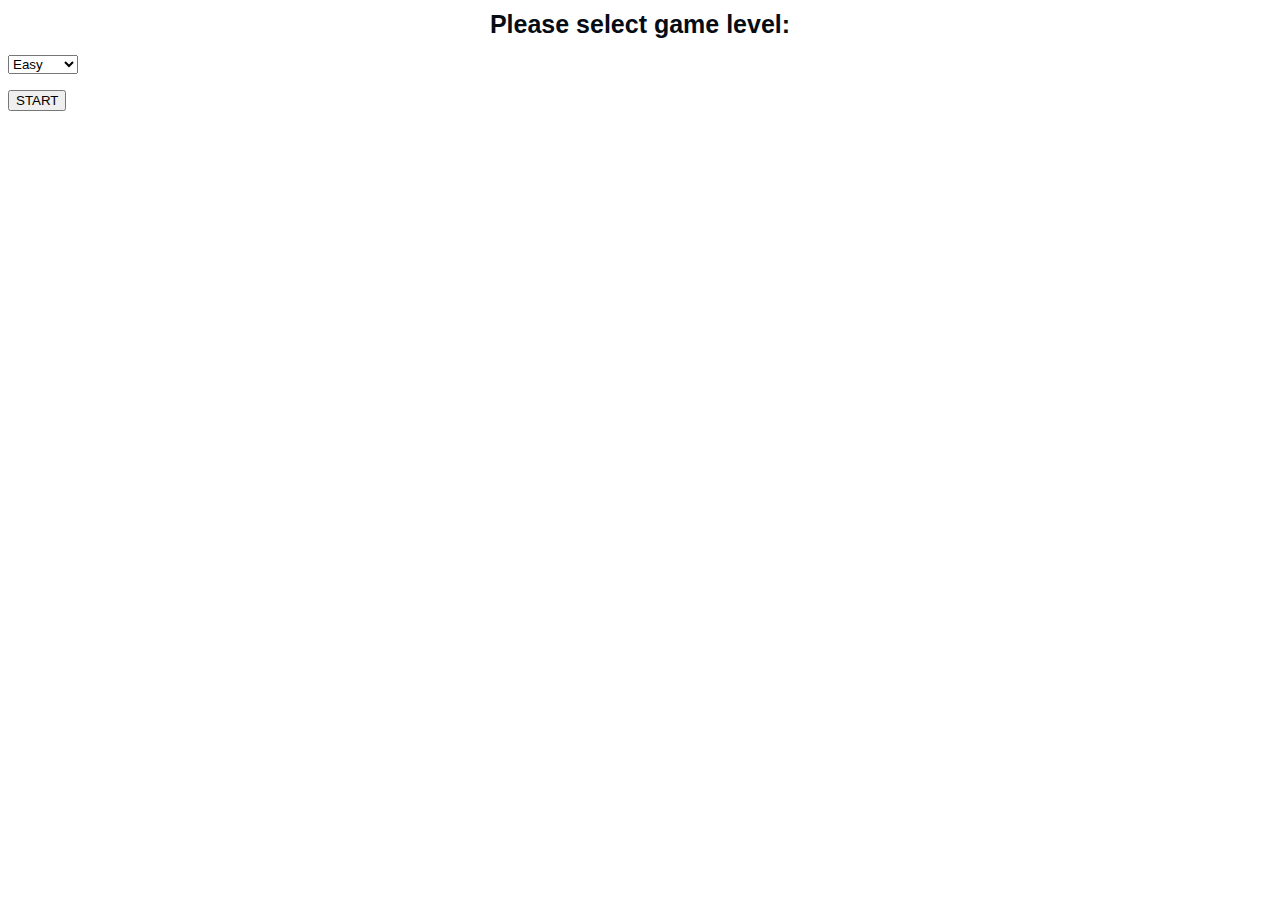
<file: src/main/resources/static/index.html>
<!DOCTYPE html>
<html lang="en">
<head>
    <meta charset="UTF-8">
    <title>Board</title>
    <link rel="stylesheet" href="https://stackpath.bootstrapcdn.com/bootstrap/4.2.1/css/bootstrap.min.css"
          integrity="sha384-GJzZqFGwb1QTTN6wy59ffF1BuGJpLSa9DkKMp0DgiMDm4iYMj70gZWKYbI706tWS" crossorigin="anonymous">
    <link rel="stylesheet" href="https://use.fontawesome.com/releases/v5.6.3/css/all.css"
          integrity="sha384-UHRtZLI+pbxtHCWp1t77Bi1L4ZtiqrqD80Kn4Z8NTSRyMA2Fd33n5dQ8lWUE00s/" crossorigin="anonymous">
    <link rel="stylesheet" href="css/style.css">
    <script
            src="https://code.jquery.com/jquery-3.3.1.min.js"
            integrity="sha256-FgpCb/KJQlLNfOu91ta32o/NMZxltwRo8QtmkMRdAu8="
            crossorigin="anonymous"></script>
    <script src="https://cdnjs.cloudflare.com/ajax/libs/popper.js/1.14.6/umd/popper.min.js"
            integrity="sha384-wHAiFfRlMFy6i5SRaxvfOCifBUQy1xHdJ/yoi7FRNXMRBu5WHdZYu1hA6ZOblgut"
            crossorigin="anonymous"></script>
    <script src="https://stackpath.bootstrapcdn.com/bootstrap/4.2.1/js/bootstrap.min.js"
            integrity="sha384-B0UglyR+jN6CkvvICOB2joaf5I4l3gm9GU6Hc1og6Ls7i6U/mkkaduKaBhlAXv9k"
            crossorigin="anonymous"></script>
    <script src="js/app.js" type="text/javascript"></script>
</head>
<body>
<div id="boardDiv"></div>
<div id="levelDiv" class="container">
    <form class="levelForm">
        <div class="form-group">
            <div class="row">
                <div class="col-4"></div>
                <legend class="col-4"><b>Please select game level:</b></legend>
                <div class="col-4"></div>
            </div>
            <div class="row">
                <div class="col-4"></div>
                <p class="col-4">
                    <select name="level" class="form-control">
                        <option value="EASY">Easy</option>
                        <option value="MEDIUM">Medium</option>
                        <option value="HARD">Hard</option>
                    </select>
                </p>
                <div class="col-4"></div>
            </div>
            <div class="row">
                <div class="col-4"></div>
                <div class="col-4">
                    <button id="submitButton" class="btn btn-primary col align-self-center" type="button">START</button>
                </div>
                <div class="col-4"></div>
            </div>
        </div>
    </form>
</div>
</body>
</html>
</file>
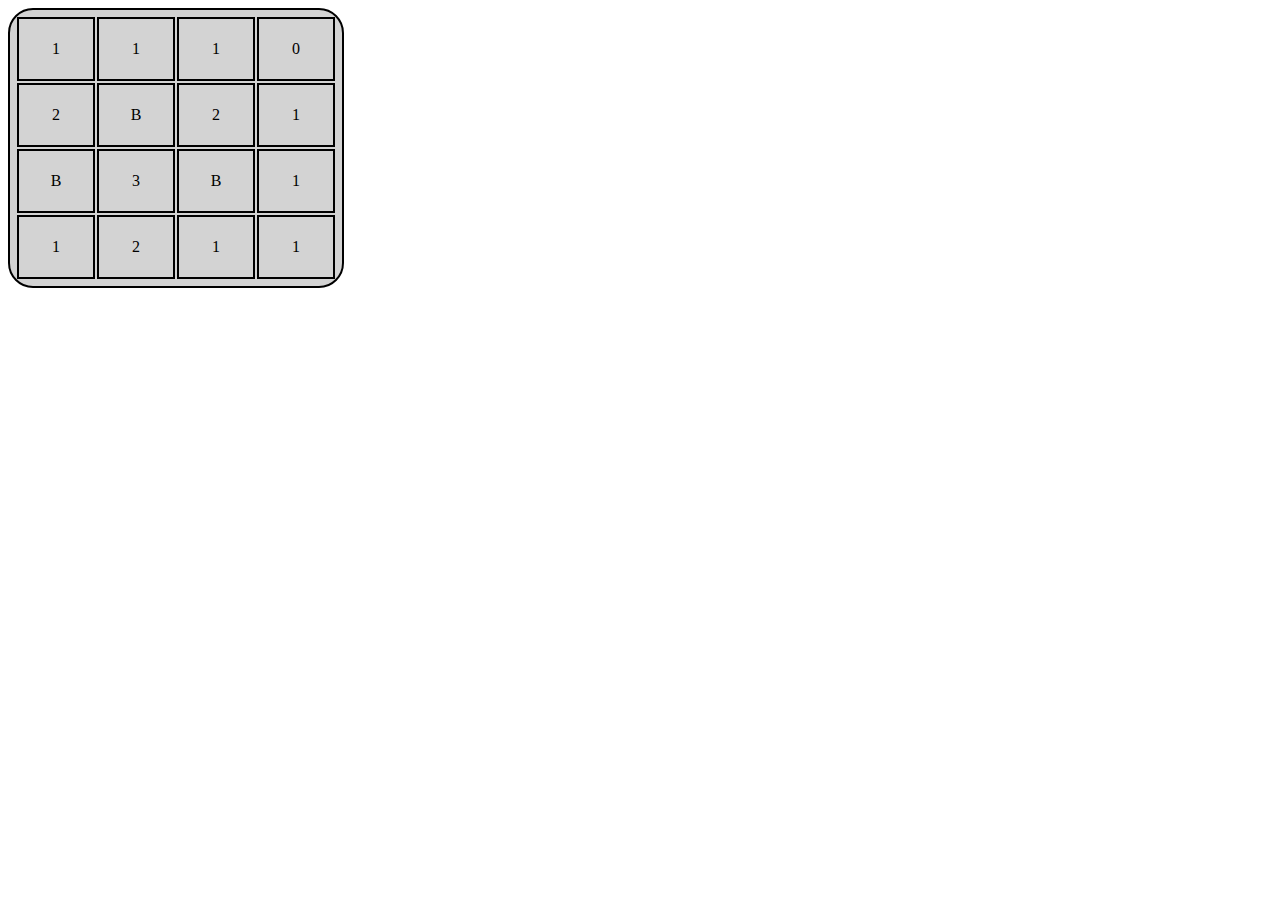
<file: src/main/html&css/testTable.html>
<!DOCTYPE html>
<html lang="en">
<head>
    <meta charset="UTF-8">
    <title>Table</title>
    <link rel="stylesheet" href="style.css">
</head>
<body>
<table class="mainTable">
    <tbody>
        <tr>
            <td>1</td>
            <td>1</td>
            <td>1</td>
            <td>0</td>
        </tr>
        <tr>
            <td>2</td>
            <td>B</td>
            <td>2</td>
            <td>1</td>
        </tr>
        <tr>
            <td>B</td>
            <td>3</td>
            <td>B</td>
            <td>1</td>
        </tr>
        <tr>
            <td>1</td>
            <td>2</td>
            <td>1</td>
            <td>1</td>
        </tr>
    </tbody>
</table>
</body>
</html>
</file>
<file: src/main/resources/static/css/style.css>
#board {
    background: #cccccc;
    border: 5px double #020202;
    margin-left: auto;
    margin-right: auto;
    margin-top: 20px;
}

tr, td {
    border: 1px dotted #020202;
}

.cell {
    width: 25px;
    height: 25px;
    min-width: 25px;
    min-height: 25px;
    max-width: 25px;
    max-height: 25px;
    padding: 0px;
    margin: 0px;
    line-height: 1;
}

.boardButton  {
    height: 100%;
    width: 100%;
    padding: 0px;
    margin: 0px;
    border-width: 1px;
    background-color: #a3a3a3;
}

.boardButton:hover {
    box-shadow: inset 6px 0px 75px -7px rgba(107,102,107,1);
}

.fas {
    margin-left: 5px;
    margin-top: -10px;
}

.neighbouring {
    margin-left: 5px;
}

.resultDiv {
    margin-top: 10px;
}

legend {
    font: 25px Arial, Helvetica, sans-serif;
    color: #060C13;
    margin-top: 10px;
    text-align: center;
}
</file>
<file: src/main/html&css/style.css>
table {
    border-collapse: separate;
    border-radius: 25px 25px 25px 25px;
    table-layout: fixed;
    background: lightgray;
}

table, tr, td {
    border: 2px solid black;
    padding: 5px;
}

td {
    text-align: center;
    width: 5vw;
}

tr {
    height: 5vw;

}
</file>
